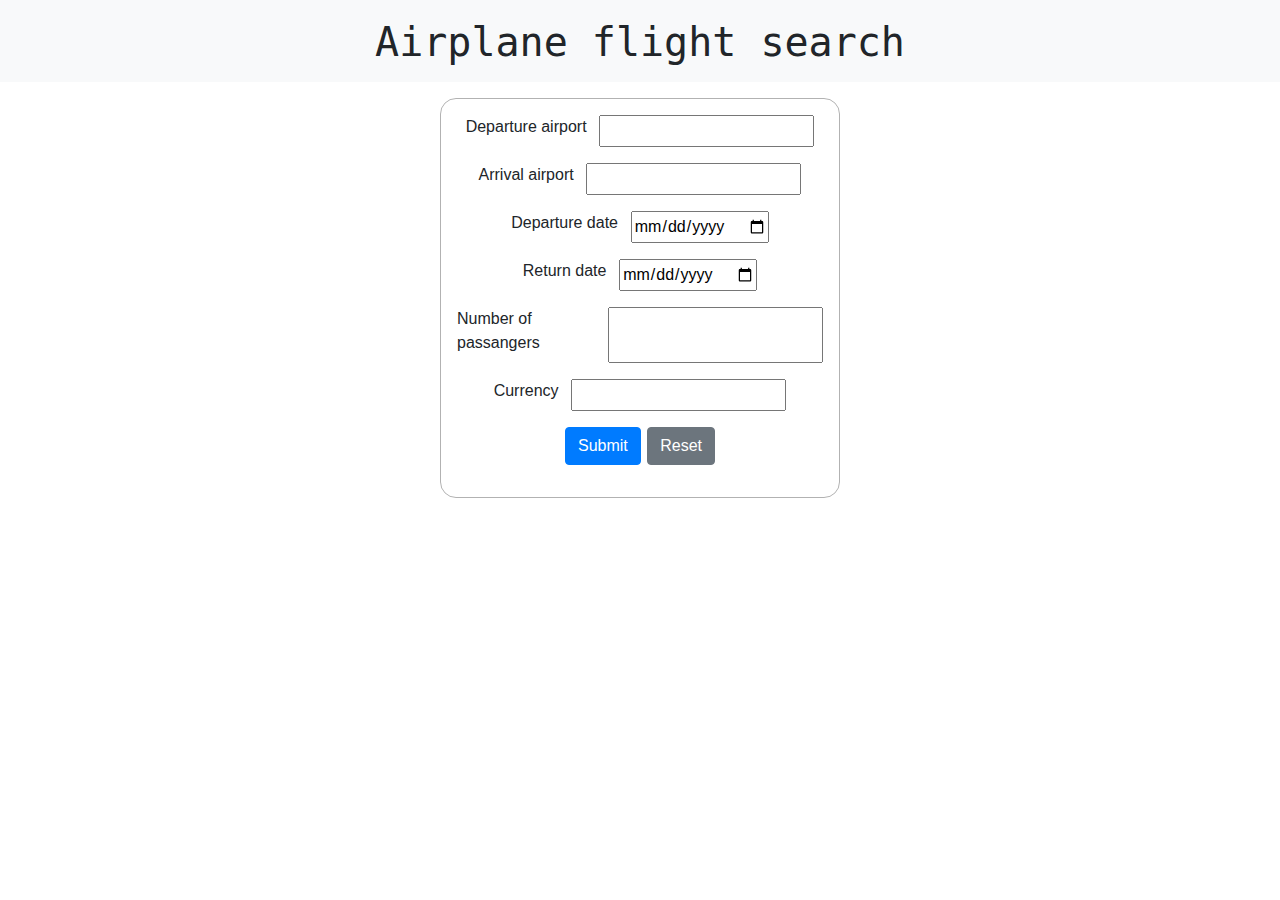
<file: avionlet/src/resources/templates/index.html>
<!DOCTYPE html>
<html xmlns:th="http://www.thymeleaf.org">
<head>
    <meta charset="utf-8">
    <meta name="viewport" content="width=device-width, initial-scale=1, shrink-to-fit=no">
    <title>Airplane flight search</title>
    <link rel="stylesheet" href="https://cdn.jsdelivr.net/npm/bootstrap@4.3.1/dist/css/bootstrap.min.css" integrity="sha384-ggOyR0iXCbMQv3Xipma34MD+dH/1fQ784/j6cY/iJTQUOhcWr7x9JvoRxT2MZw1T" crossorigin="anonymous">
<!--    <link rel="stylesheet" href="../static/stylesheet.css"/>-->
    <style>
        .header {
            display: flex;
            justify-content: center;
            font-family: monospace;
            align-items: center;
            padding-top: 1.1rem;
        }

        .form-main {
            display: flex;
            justify-content: center;
            flex-direction: column;
            border: 1px solid rgba(0,0,0,0.3);
            padding: 1rem;
            border-radius: 1rem;
            width: 400px;
            margin: 1rem 0rem;
        }
        .form-group {
            display: flex;
            justify-content: center;
        }
        .form-label {
            margin-right: 0.8rem;
        }
        .btn {
            margin: 0rem 0.2rem;
        }
        .main-section {
            display: flex;
            justify-content: center;
        }
    </style>
</head>
<body>
<header class="navbar navbar-expand-lg navbar-light bg-light header">
    <h1>Airplane flight search</h1>
</header>
<main class="main-section">
    <form action="#" th:action="@{/results}" th:object="${flightsRequest}" method = "post" class="form-main">
        <div class="form-group">
            <label for="dep-airport" class="form-label">Departure airport</label>
            <input type="text" id="dep-airport" th:field="*{depAirport}"/>
        </div>
        <div class="form-group">
            <label for="arr-airport" class="form-label">Arrival airport</label>
            <input type="text" id="arr-airport" th:field="*{arrAirport}" />
        </div>
        <div class="form-group">
            <label for="dep-date" class="form-label">Departure date</label>
            <input type="date" id="dep-date" th:field="*{depDate}" />
        </div>
        <div class="form-group">
            <label for="ret-date" class="form-label">Return date</label>
            <input type="date" id="ret-date" th:field="*{retDate}" />
        </div>
        <div class="form-group">
            <label for="num-passangers" class="form-label">Number of passangers</label>
            <input type="number" id="num-passangers" th:field="*{numOfPass}" />
        </div>
        <div class="form-group">
            <label for="currency" class="form-label">Currency</label>
            <input type="text" id="currency" th:field="*{currency}" />
        </div>
        <div class="form-group">
            <input type="submit" value="Submit" class="btn btn-primary"/>
            <input type="reset" value="Reset" class="btn btn-secondary"/>
        </div>
    </form>
</main>
<script src="https://code.jquery.com/jquery-3.3.1.slim.min.js" integrity="sha384-q8i/X+965DzO0rT7abK41JStQIAqVgRVzpbzo5smXKp4YfRvH+8abtTE1Pi6jizo" crossorigin="anonymous"></script>
<script src="https://cdn.jsdelivr.net/npm/popper.js@1.14.7/dist/umd/popper.min.js" integrity="sha384-UO2eT0CpHqdSJQ6hJty5KVphtPhzWj9WO1clHTMGa3JDZwrnQq4sF86dIHNDz0W1" crossorigin="anonymous"></script>
<script src="https://cdn.jsdelivr.net/npm/bootstrap@4.3.1/dist/js/bootstrap.min.js" integrity="sha384-JjSmVgyd0p3pXB1rRibZUAYoIIy6OrQ6VrjIEaFf/nJGzIxFDsf4x0xIM+B07jRM" crossorigin="anonymous"></script>
</body>
</html>
</file>
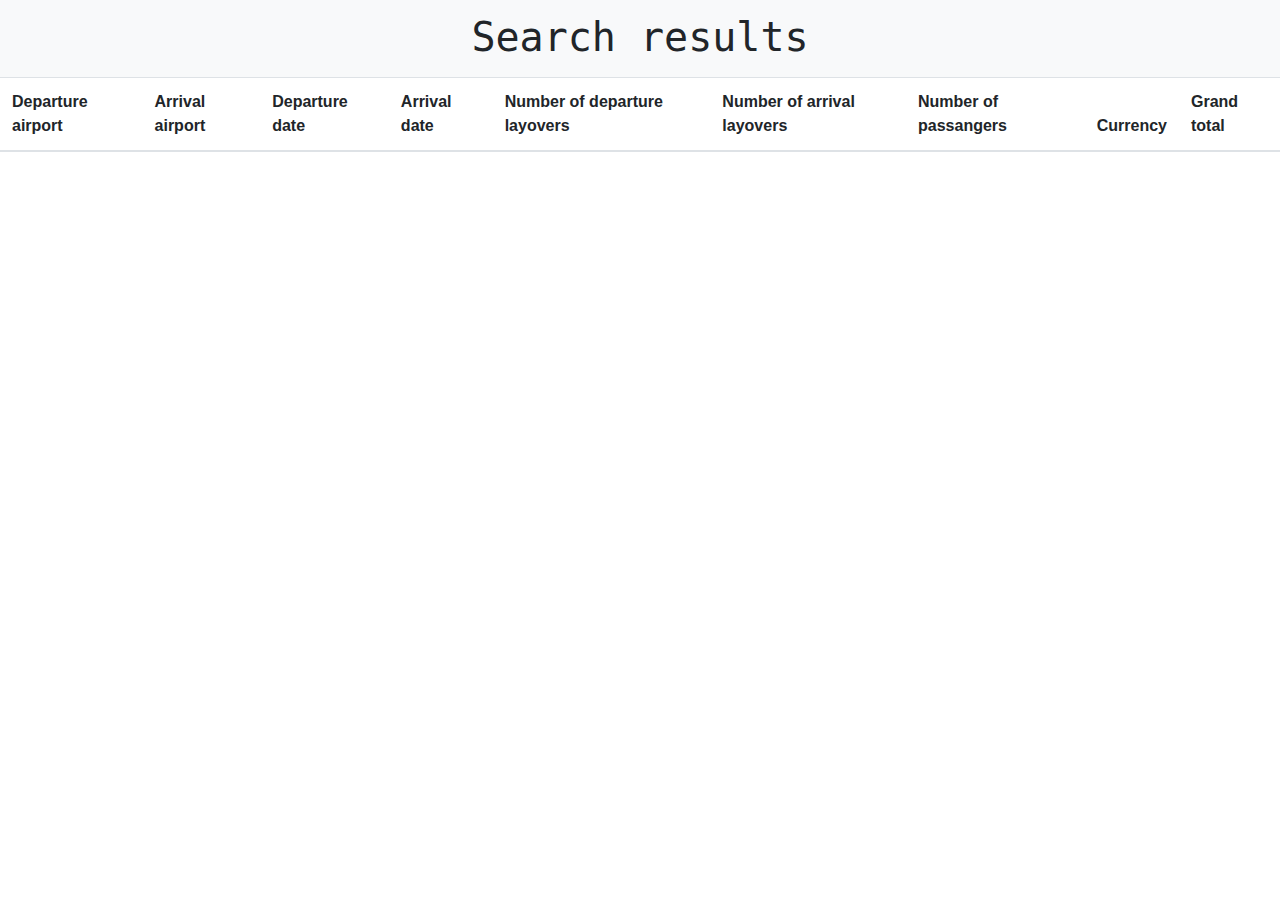
<file: avionlet/src/resources/templates/results.html>
<!DOCTYPE html>
<html xmlns:th="http://www.thymeleaf.org">
<head>
    <meta charset="UTF-8">
    <title>Airplane flight results</title>
    <link rel="stylesheet" href="https://cdn.jsdelivr.net/npm/bootstrap@4.3.1/dist/css/bootstrap.min.css" integrity="sha384-ggOyR0iXCbMQv3Xipma34MD+dH/1fQ784/j6cY/iJTQUOhcWr7x9JvoRxT2MZw1T" crossorigin="anonymous">
    <link rel="stylesheet" href="../static/stylesheet.css"/>
    <style>

        .header {
            display: flex;
            justify-content: center;
            font-family: monospace;
            align-items: center;
            padding-top: 0.8rem;
        }
    </style>
</head>
<body>
    <header class="navbar navbar-expand-lg navbar-light bg-light header">
        <h1>Search results</h1>
    </header>
    <main>
        <table class="table table-hover">
            <thead>
                <tr>
                    <th scope="col">Departure airport</th>
                    <th scope="col">Arrival airport</th>
                    <th scope="col">Departure date</th>
                    <th scope="col">Arrival date</th>
                    <th scope="col">Number of departure layovers</th>
                    <th scope="col">Number of arrival layovers</th>
                    <th scope="col">Number of passangers</th>
                    <th scope="col">Currency</th>
                    <th scope="col">Grand total</th>
                </tr>
            </thead>
            <tbody>
                <tr th:each="result : ${results}"  scope="row">
                    <td th:text="${result.getDepartureAirport()}"></td>
                    <td th:text="${result.getArrivalAirport()}"></td>
                    <td th:text="${result.getDepartureDate()}"></td>
                    <td th:text="${result.getReturnDate()}"></td>
                    <td th:text="${result.getNumberOfLayoversDeparture()}"></td>
                    <td th:text="${result.getnumberOfLayoversReturn()}"></td>
                    <td th:text="${result.getNumberOfTravellers()}"></td>
                    <td th:text="${result.getCurrency()}"></td>
                    <td th:text="${result.getFinalPrice()}"></td>

                </tr>
            </tbody>
        </table>
    </main>
    <script src="https://code.jquery.com/jquery-3.3.1.slim.min.js" integrity="sha384-q8i/X+965DzO0rT7abK41JStQIAqVgRVzpbzo5smXKp4YfRvH+8abtTE1Pi6jizo" crossorigin="anonymous"></script>
    <script src="https://cdn.jsdelivr.net/npm/popper.js@1.14.7/dist/umd/popper.min.js" integrity="sha384-UO2eT0CpHqdSJQ6hJty5KVphtPhzWj9WO1clHTMGa3JDZwrnQq4sF86dIHNDz0W1" crossorigin="anonymous"></script>
    <script src="https://cdn.jsdelivr.net/npm/bootstrap@4.3.1/dist/js/bootstrap.min.js" integrity="sha384-JjSmVgyd0p3pXB1rRibZUAYoIIy6OrQ6VrjIEaFf/nJGzIxFDsf4x0xIM+B07jRM" crossorigin="anonymous"></script>
</body>
</html>
</file>
<file: avionlet/src/resources/static/stylesheet.css>

</file>
